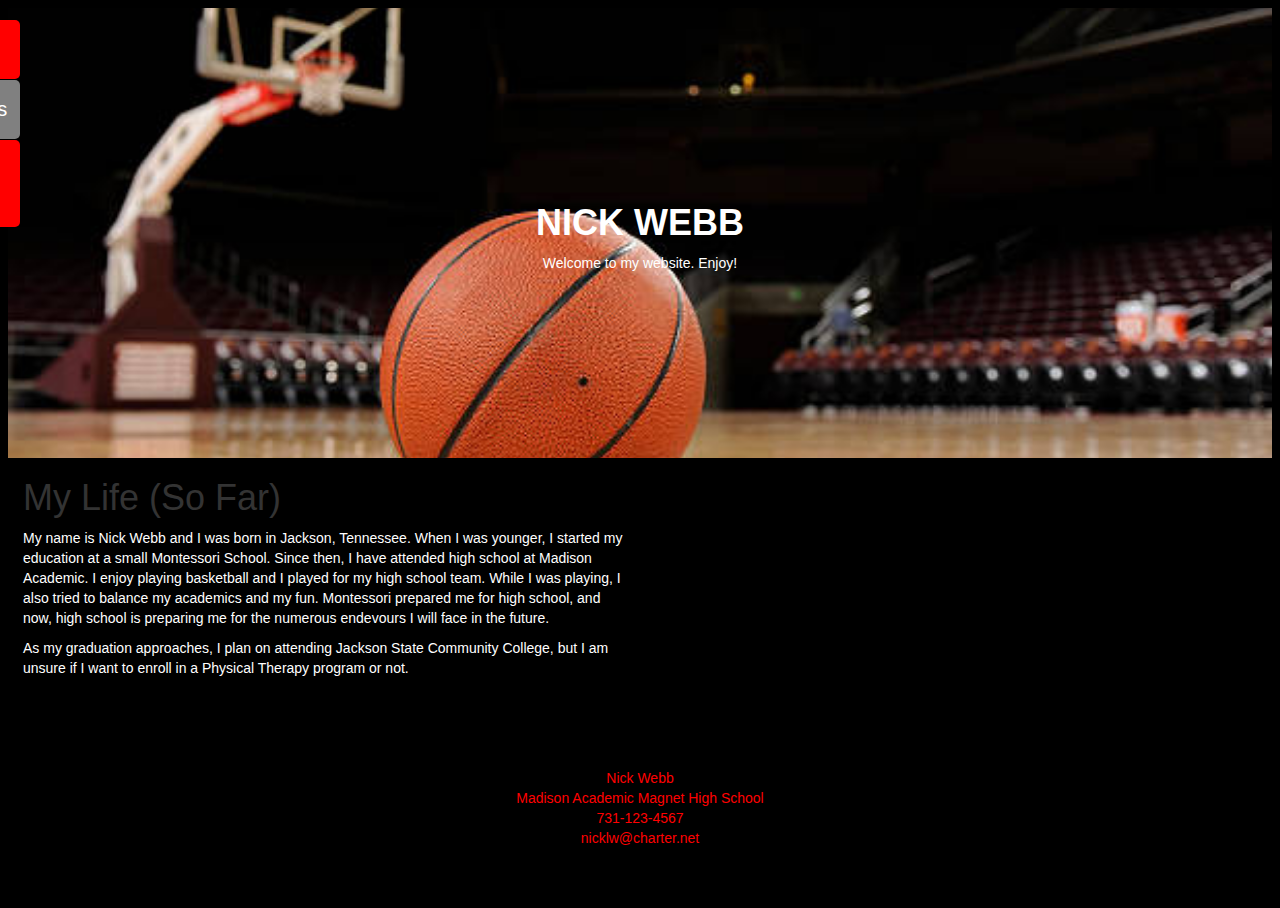
<file: index.html>
<!DOCTYPE html>

<html lang="en-us">

<head>
  <meta charset="utf-8">
  <meta name="viewport" content="width=device-width, initial-scale=1">
  <meta name="description" content="All about me">
  <meta name="keywords" content="basketball, Nick Webb, social media">
  <meta name="author" content="Nick Webb">


  <title> Nick Webb </title>
  <link rel="stylesheet" type="text/css" href="./Style.CSS">
  <link rel="stylesheet" type="text/css" href="./Bootstrap.css">

</head>
<style>
  body {
    background-color: #000000;
  }
</style>

<body>
  <div class="hero-image">
    <div class="hero-text">
      <h1> <strong> NICK WEBB </strong> </h1>
      <p>Welcome to my website. Enjoy!</p>
    </div>
  </div>



  <div id="mySidenav" class="sidenav">
    <a href="./index.html" id="about">My Life</a>
    <a href="./projects.html" id="projects">Projects</a>
    <a href="./socialmedia.html" id="contact">Social Media</a>
  </div>

  <div class="pics">
    <div class="col-sm-6">
      <h1> My Life (So Far) </h1>
      <p>My name is Nick Webb and I was born in Jackson, Tennessee. When I was younger, I started my education at a small Montessori School. Since then, I have attended high school at Madison Academic. I enjoy playing basketball and I played for my high
        school team. While I was playing, I also tried to balance my academics and my fun. Montessori prepared me for high school, and now, high school is preparing me for the numerous endevours I will face in the future.
      </p>
      <p> As my graduation approaches, I plan on attending Jackson State Community College, but I am unsure if I want to enroll in a Physical Therapy program or not.</p>
    </div>




    <footer>
      <div class="footer">
        <div class="col-sm-12">
        <br>
        <br>
        <br>
        <br>
          Nick Webb<br> Madison Academic Magnet High School<br> 731-123-4567 <br> nicklw@charter.net
        </div>

      </div>
    </footer>








</body>

</html>
</file>
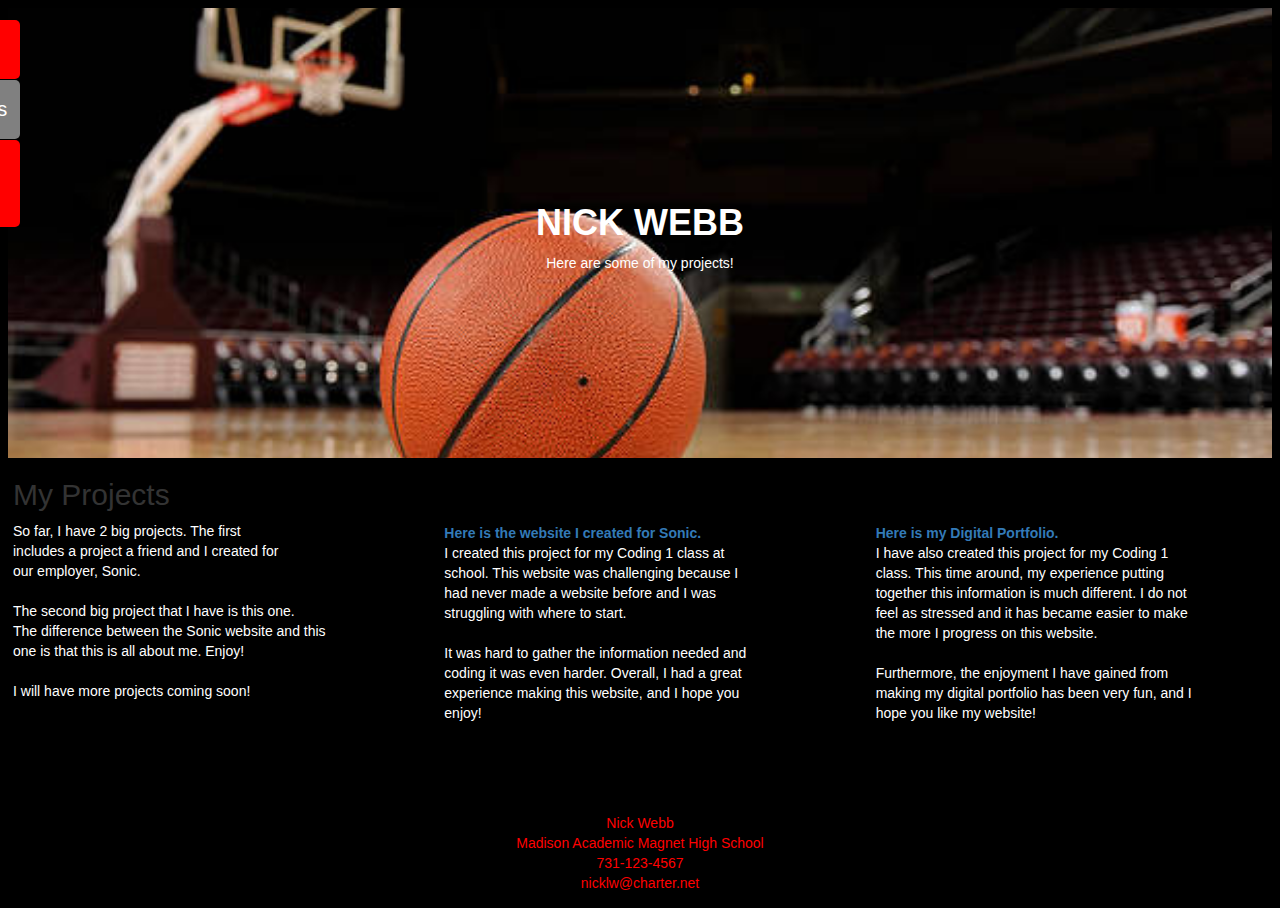
<file: projects.html>
<!DOCTYPE html>

<html lang="en-us">

<head>
  <meta charset="utf-8">
  <meta name="viewport" content="width=device-width, initial-scale=1">
  <meta charset="utf-8">
  <meta name="description" content="All about me">
  <meta name="keywords" content="basketball, Nick Webb, social media">
  <meta name="author" content="Nick Webb">
  <meta name="viewport" content="width=device-width, initial-scale=1">


  <title> Nick Webb </title>
  <link rel="stylesheet" type="text/css" href="./Style.CSS">
  <link rel="stylesheet" type="text/css" href="./Bootstrap.css">



</head>
<style>
  body {
    background-color: #000000;
  }
</style>

<body>
  <div class="hero-image">
    <div class="hero-text">
      <h1> <strong> NICK WEBB </strong> </h1>
      <p>Here are some of my projects!</p>
    </div>
  </div>




  <div id="mySidenav" class="sidenav">
    <a href="./index.html" id="about">My Life</a>
    <a href="./projects.html" id="projects">Projects</a>
    <a href="./socialmedia.html" id="contact">Social Media</a>
  </div>



  <div class="row">
    <div class="col-sm-4">
      <div class="turtles">
        <h2> My Projects</h2>
        <p> So far, I have 2 big projects. The first <br> includes a project a friend and I created for <br> our employer, Sonic. <br>
          <br> The second big project that I have is this one. <br> The difference between the Sonic website and this <br> one is that this is all about me. Enjoy!
          <br>
          <br> I will have more projects coming soon!</p>
      </div>
    </div>
  

    <div class="col-sm-4">
      <div class="turtles">
          <br>
          <br>
          <br>
          <a href="https://nikeologist.github.io/Hedgehogs/"> <strong> Here is the website I created for Sonic.</strong></a> <br>
          <p> I created this project for my Coding 1 class at school. This website was challenging because I had never made a website before and I was struggling with where to start.<br> <br>
              It was hard to gather the information needed and coding it was even harder. Overall, I had a great experience making this website, and I hope you enjoy!</p>
      </div>
    </div>


    <div class="col-sm-4">
      <div class="turtles">
          <br>
          <br>
          <br>
          <a href="https://nikeologist.github.io/Webbmaker/"> <strong> Here is my Digital Portfolio.</strong> </a> <br>
          <p> I have also created this project for my Coding 1 class. This time around, my experience putting together this information is much different. I do not feel as stressed and it has became easier to make<br>
              the more I progress on this website. <br> <br> Furthermore, the enjoyment I have gained from making my digital portfolio has been very fun, and I hope you like my website!</p>
        </p>
      </div>
    </div>
    </div>



  <footer>

    <div class="footer">
      <div class="col-sm-12">
        <br>
        <br>
        <br>
        <br>
        Nick Webb<br> Madison Academic Magnet High School<br> 731-123-4567 <br> nicklw@charter.net
      </div>

    </div>
  </footer>


</body>

</html>
</file>
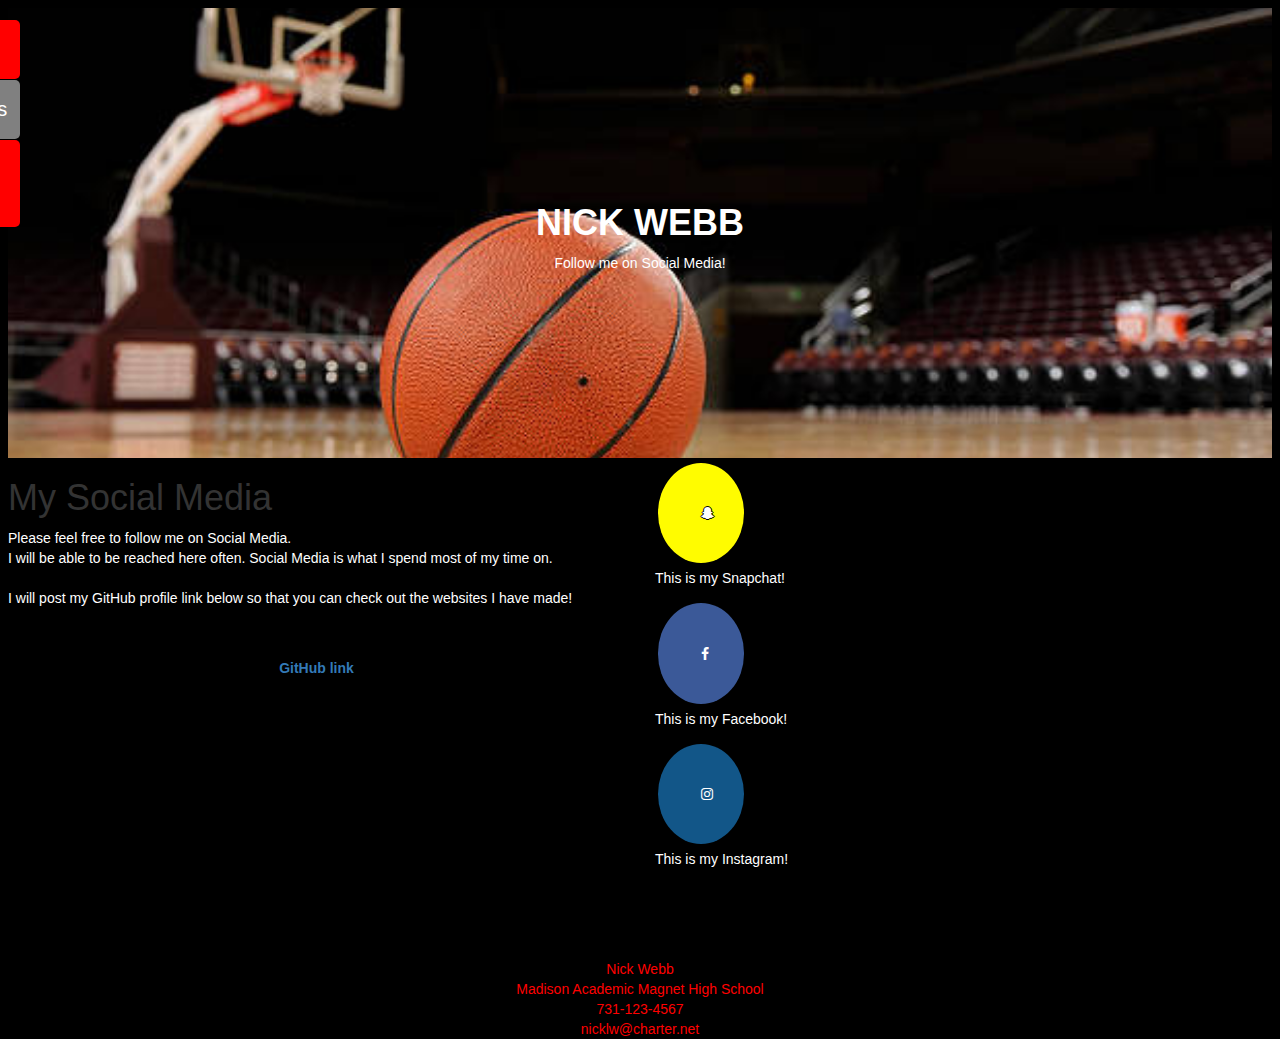
<file: socialmedia.html>
<!DOCTYPE html>

<html lang="en-us">

<head>
  <meta charset="utf-8">
  <meta name="viewport" content="width=device-width, initial-scale=1">
  <meta name="description" content="All about me">
  <meta name="keywords" content="basketball, Nick Webb, social media">
  <meta name="author" content="Nick Webb">
 


  <title> Nick Webb </title>
  <link rel="stylesheet" type="text/css" href="./Style.CSS">
  <link rel="stylesheet" type="text/css" href="./Bootstrap.css">
  <link rel="stylesheet" href="https://cdnjs.cloudflare.com/ajax/libs/font-awesome/4.7.0/css/font-awesome.min.css">

</head>

<style>
  body {
    background-color: #000000;
  }
</style>

<body>
  <div class="hero-image">
    <div class="hero-text">
      <h1> <strong> NICK WEBB </strong> </h1>
      <p>Follow me on Social Media!</p>
    </div>
  </div>



  <div id="mySidenav" class="sidenav">
    <a href="./index.html" id="about">My Life</a>
    <a href="./projects.html" id="projects">Projects</a>
    <a href="./socialmedia.html" id="contact">Social Media</a>
  </div>

  <div class="row">
  <div class="social">
    <div class="col-sm-6">
    <h1>My Social Media</h1>
    <p>Please feel free to follow me on Social Media. <br> I will be able to be reached here often. Social Media is what I spend most of my time on.
    <br>
    <br> 
    I will post my GitHub profile link below so that you can check out the websites I have made!</p>
    <br>
    <br>
    <center> <a href="https://github.com/nikeologist"> <strong> GitHub link</strong></a> </center>
    </div>
  

    
    <div class="social">
   <div class="col-sm-6">

  <a href="" class="fa fa-snapchat-ghost"></a> <p> This is my Snapchat!</p>
  <a href="https://facebook.com/NickLovesKim" class="fa fa-facebook"></a><p>This is my Facebook!</p>
  <a href="https://instagram.com/g1ve_buckets" class="fa fa-instagram"></a><p>This is my Instagram!</p>
  

  </div>
  </div>
  </div>
  </div>



    <footer>
      <div class="footer">
        <div class="col-sm-12">
        <br>
        <br>
        <br>
        <br>
          Nick Webb<br> Madison Academic Magnet High School<br> 731-123-4567 <br> nicklw@charter.net
        </div>
      </div>
    </footer>








</body>

</html>
</file>
<file: Style.CSS>
html {
  width: 100%;
  height: 100%;
}

body {
  height: 100%;
}
/* The hero image */

.hero-image {
    /* The image used */
    background-image: url("../basketball-court-.jpg");

    /* Set a specific height */
    height: 50%;

    /* Position and center the image to scale nicely on all screens */
    background-position: center;
    background-repeat: no-repeat;
    background-size: cover;
    position: relative;
}

/* Place text in the middle of the image */

.hero-text {
    text-align: center;
    position: absolute;
    top: 50%;
    left: 50%;
    transform: translate(-50%, -50%);
    color: white;
}

#mySidenav a {
    position: absolute;
    left: -80px;
    transition: 0.25s;
    padding: 15px;
    width: 100px;
    text-decoration: none;
    font-size: 20px;
    color: white;
    border-radius: 0 5px 5px 0;
}

#mySidenav a:hover {
    left: 0;
}

#about {
    top: 20px;
    background-color: #FF0000;
}

#projects {
    top: 80px;
    background-color: #808080;
}

#contact {
    top: 140px;
    background-color: #FF0000;
}

h2 {
    color: red;
}

p {
    color: white;
}


.footer {
    width: 100%;
    text-align: center;
    color: red;
}

.turtles {
    height: 80%;
    width: 80%;
    margin: 5px;
    margin-right: 40px;
}

.fa {
  padding: 7%;
  font-size: 8%;
  width: 6%;
  text-align: center;
  text-decoration: none;
  margin: 5px 3px;
  border-radius: 100%;
}

.fa:hover {
    opacity: 0.9;
}

.fa-facebook {
  background: #3B5998;
  color: white;
}


.fa-instagram {
  background: #125688;
  color: white;
}

.fa-snapchat-ghost {
  background: #fffc00;
  color: white;
  text-shadow: -1px 0 black, 0 1px black, 1px 0 black, 0 -1px black;
}
</file>
